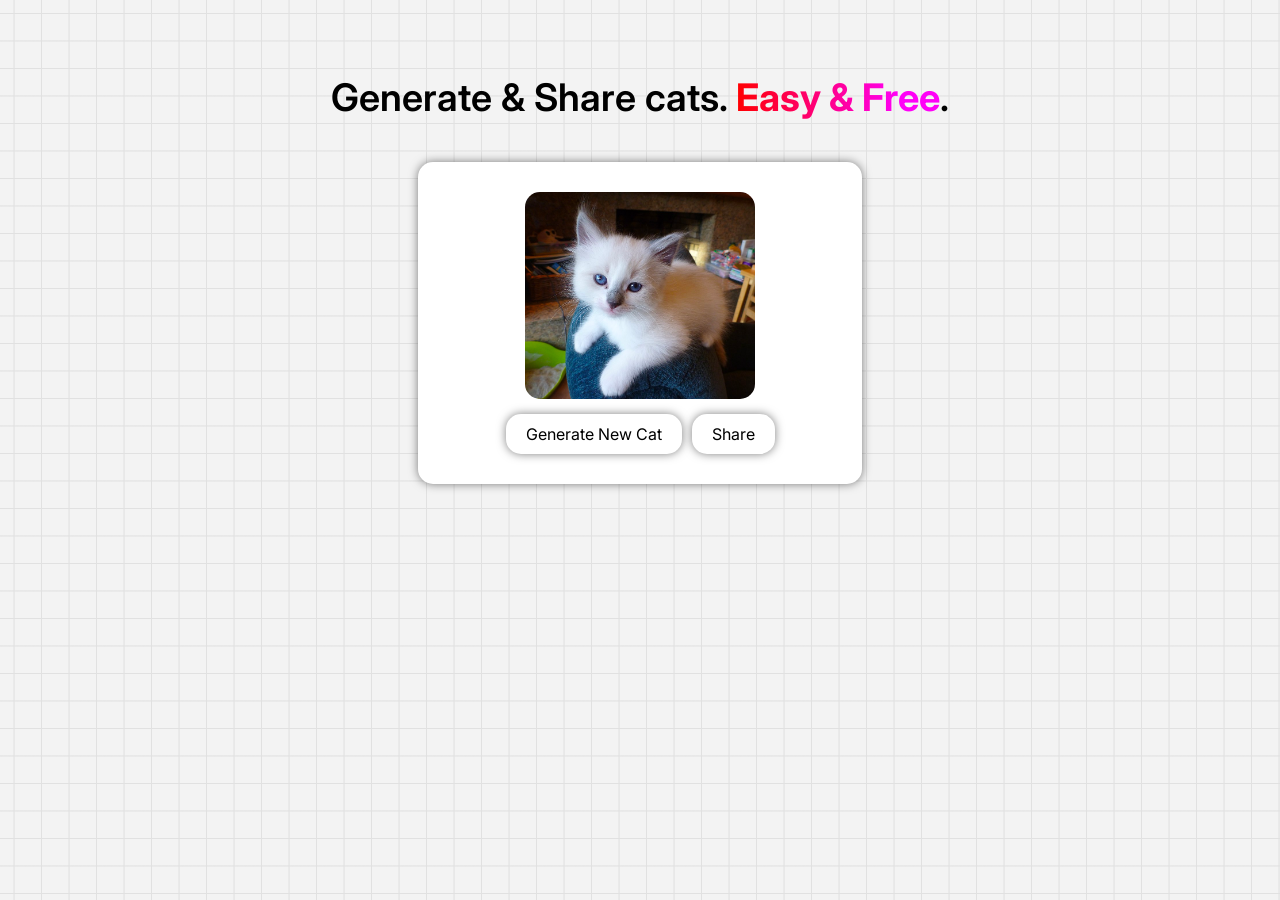
<file: index.html>
<!DOCTYPE html>
<html lang="en">
<head>
    <meta charset="UTF-8">
    <meta name="viewport" content="width=device-width, initial-scale=1.0">
    <meta http-equiv="X-UA-Compatible" content="ie=edge">
    <title>Cat Sharing</title>
    <link rel="stylesheet" href="https://fonts.googleapis.com/css2?family=Barlow:wght@600&family=Inter:wght@500;900&display=swap">
    <link rel="stylesheet" href="style.css">
</head>
<body>
    <h1>Generate & Share cats. <strong class="color">Easy & Free</strong>.</h1>
    <div class="cat">
        <img id="catImage" src="assets/placeholder.png">
        <div class="cat-buttons">
            <button onclick="generateNewCat()">Generate New Cat</button>
            <button onclick="shareCat()">Share</button>
        </div>
    </div>
    <script src="script.js"></script>
</body>
</html>
</file>
<file: style.css>
* {
    padding: 0;
    margin: 0;
    font-family: Inter, serif;
}

body {
    --color: #E1E1E1;
    background-color: #F3F3F3;
    background-image: linear-gradient(0deg, transparent 24%, var(--color) 25%, var(--color) 26%, transparent 27%,transparent 74%, var(--color) 75%, var(--color) 76%, transparent 77%,transparent 74%, var(--color) 75%, var(--color) 76%, transparent 77%,transparent),
    linear-gradient(90deg, transparent 24%, var(--color) 25%, var(--color) 26%, transparent 27%,transparent 74%, var(--color) 75%, var(--color) 76%, transparent 77%,transparent);
    background-size: 55px 55px;
}

h1 {
    font-weight: 600;
    font-size: 38px;
    text-align: center;
    margin-top: 74px;
    margin-bottom: 42px;
}

.cat img {
    max-width: 60%;
    max-height: 60%;
    border-radius: 15px;
}

.cat {
    background-color: white;
    margin: auto;
    max-width: 30%;
    border-radius: 15px;
    padding: 30px;
    display: flex;
    flex-direction: column;
    align-items: center;
    justify-content: center;
    box-shadow: 0 0 10px rgba(0, 0, 0, 0.5);
}

.cat-buttons {
    margin-top: 15px;
    display: flex;
    gap: 10px;
}

.cat-buttons button {
    padding: 10px 20px;
    font-size: 16px;
    cursor: pointer;
    border: none;
    border-radius: 15px;
    color: black;
    background-color: white;
    box-shadow: 0 0 10px rgba(0, 0, 0, 0.5);
}

.cat-buttons button:hover {
    background-color: #f6f6f6;
}

.custom-popup {
    position: fixed;
    top: 10px;
    left: 50%;
    transform: translateX(-50%);
    padding: 10px;
    background-color: #4CAF50;
    color: white;
    border-radius: 5px;
    box-shadow: 0 0 10px rgba(0, 0, 0, 0.5);
    z-index: 999;
}

.color {
    background-image: linear-gradient(270deg, rgba(255,0,247,1) 20%, rgba(255,0,0,1) 100%);
    -webkit-background-clip: text;
    color: transparent;
}
</file>
